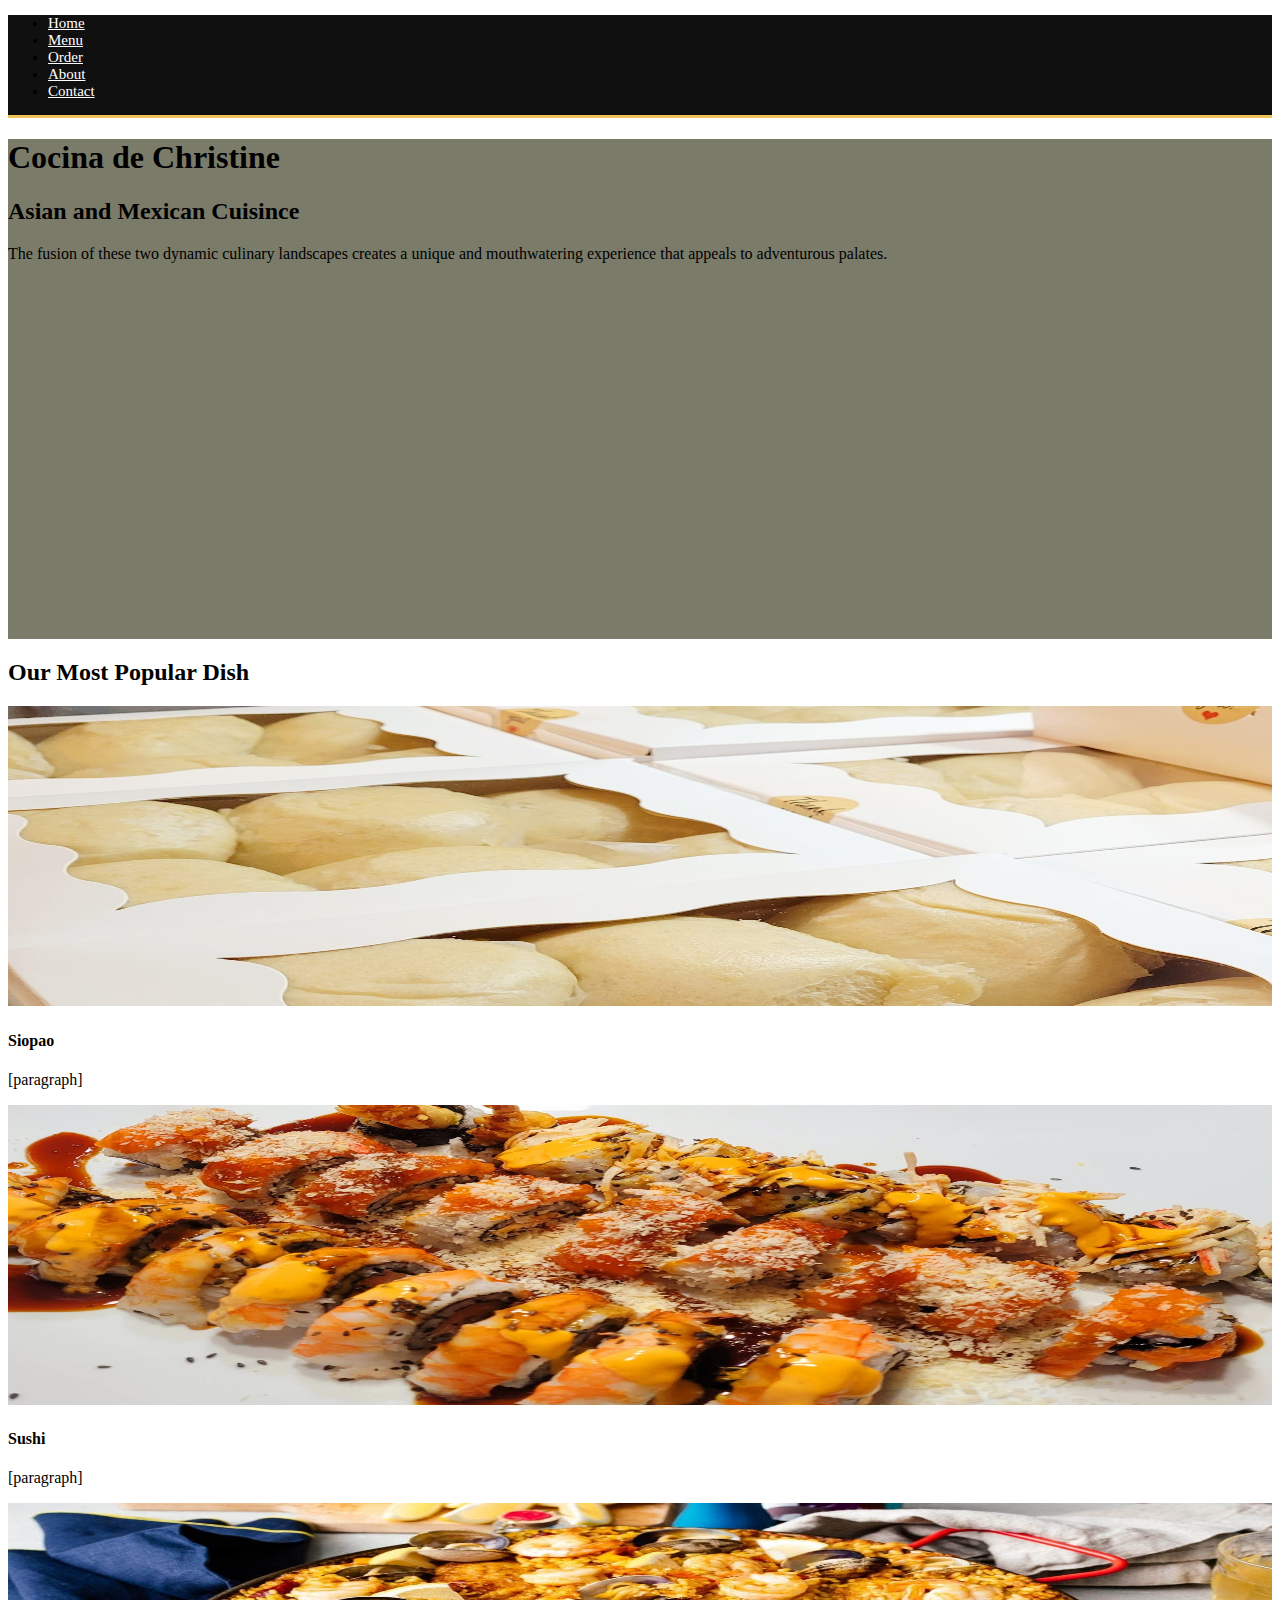
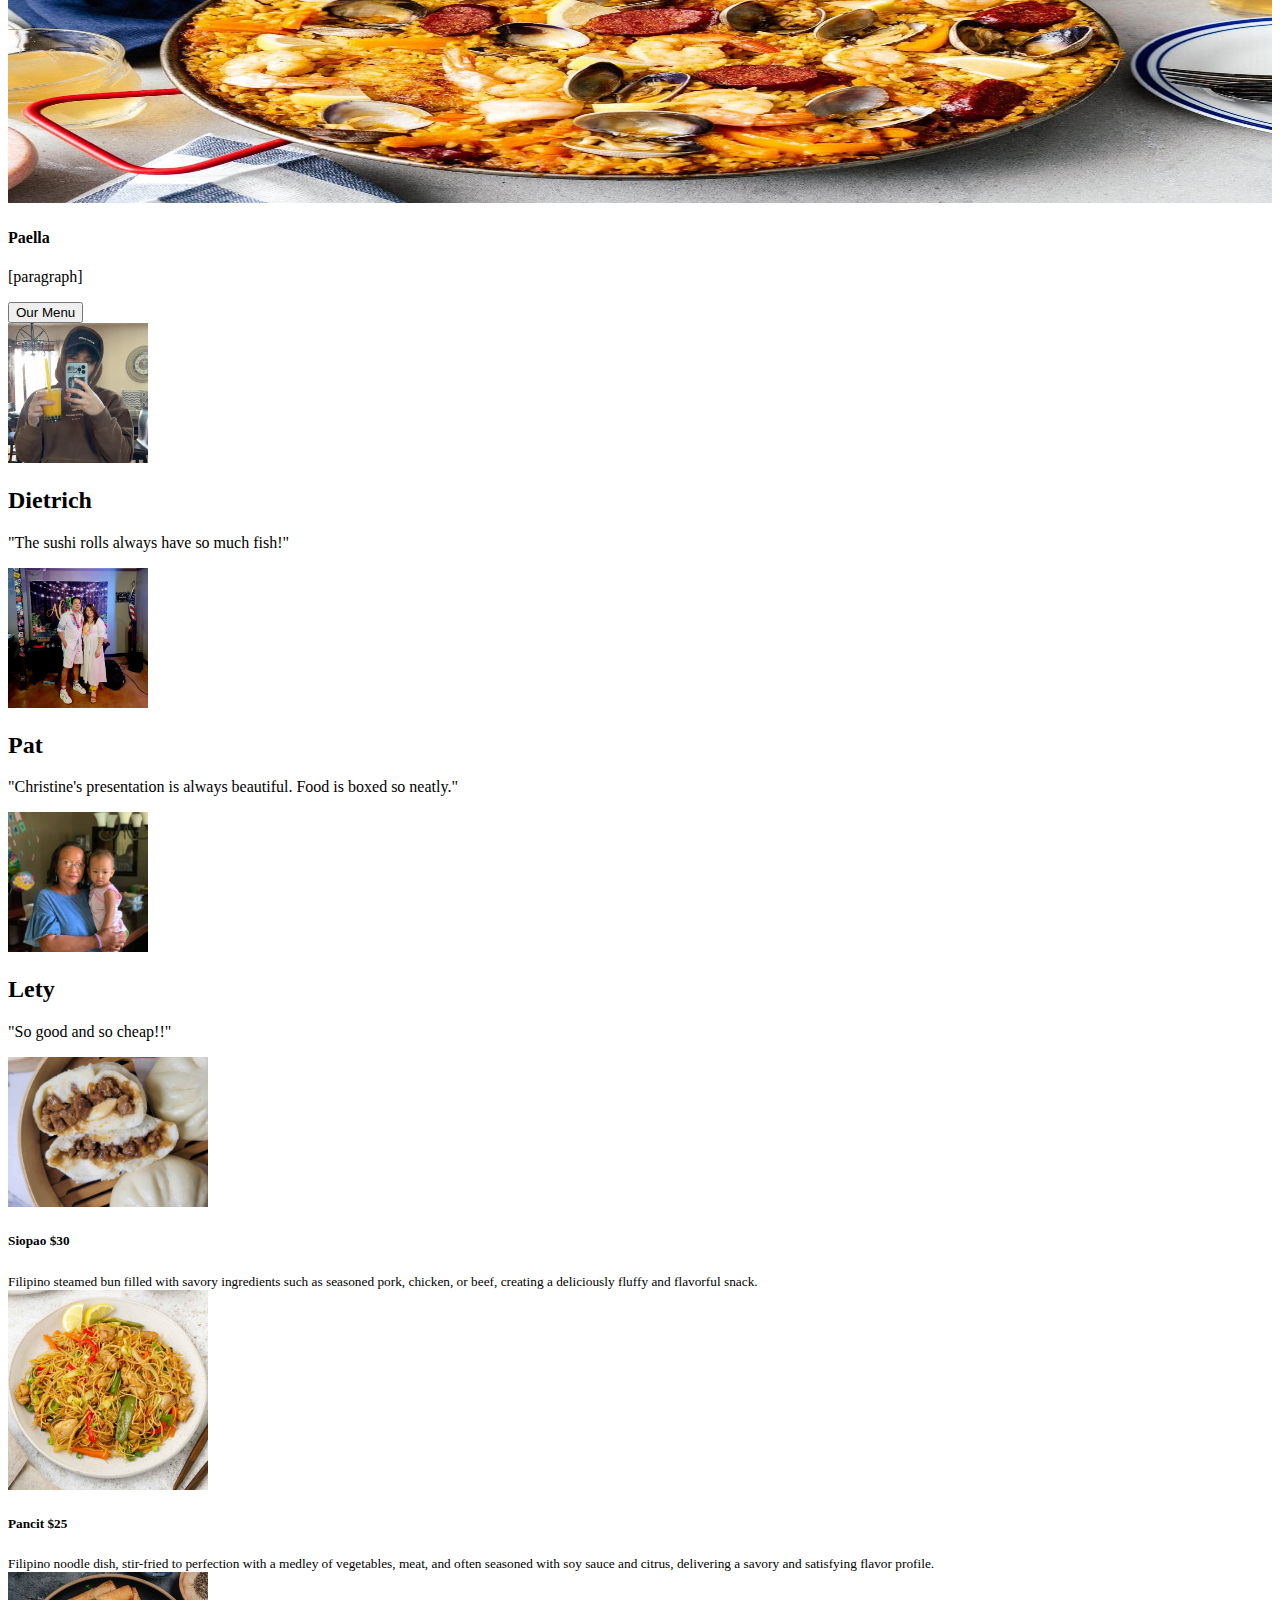
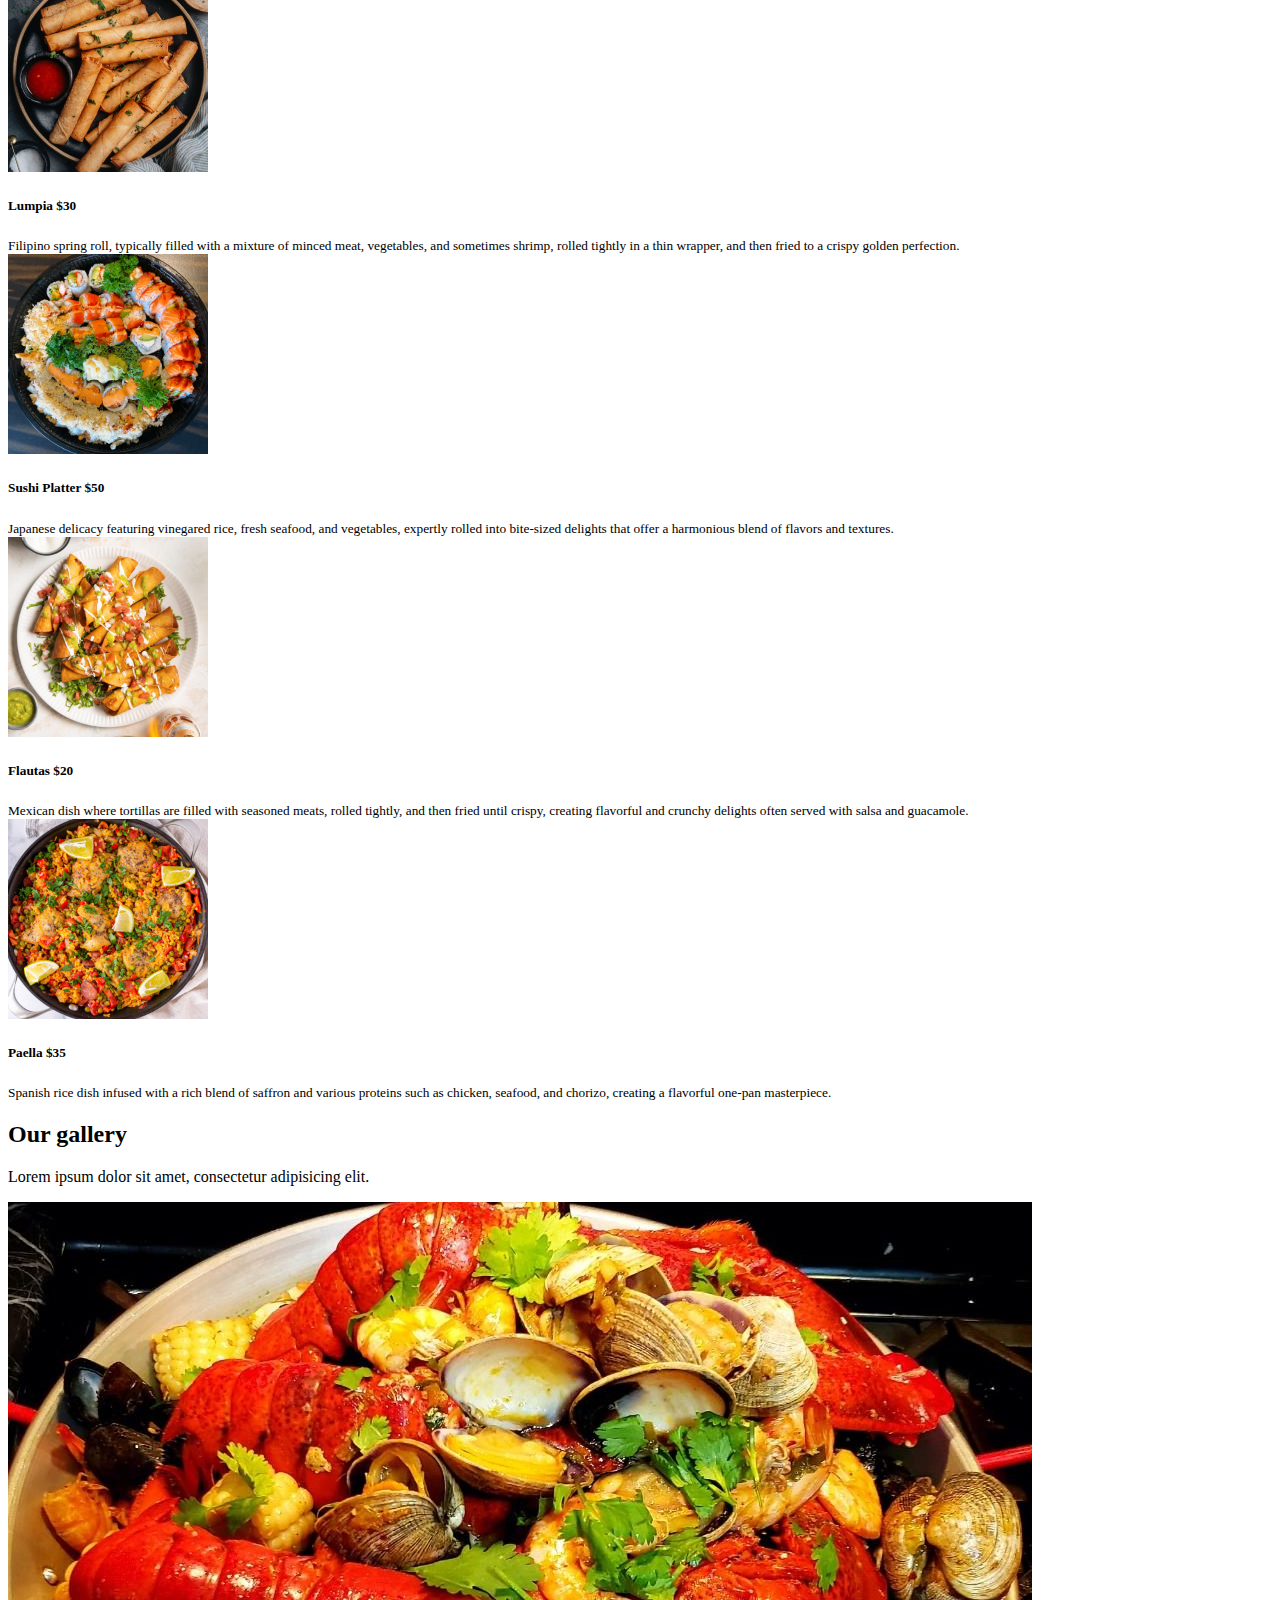
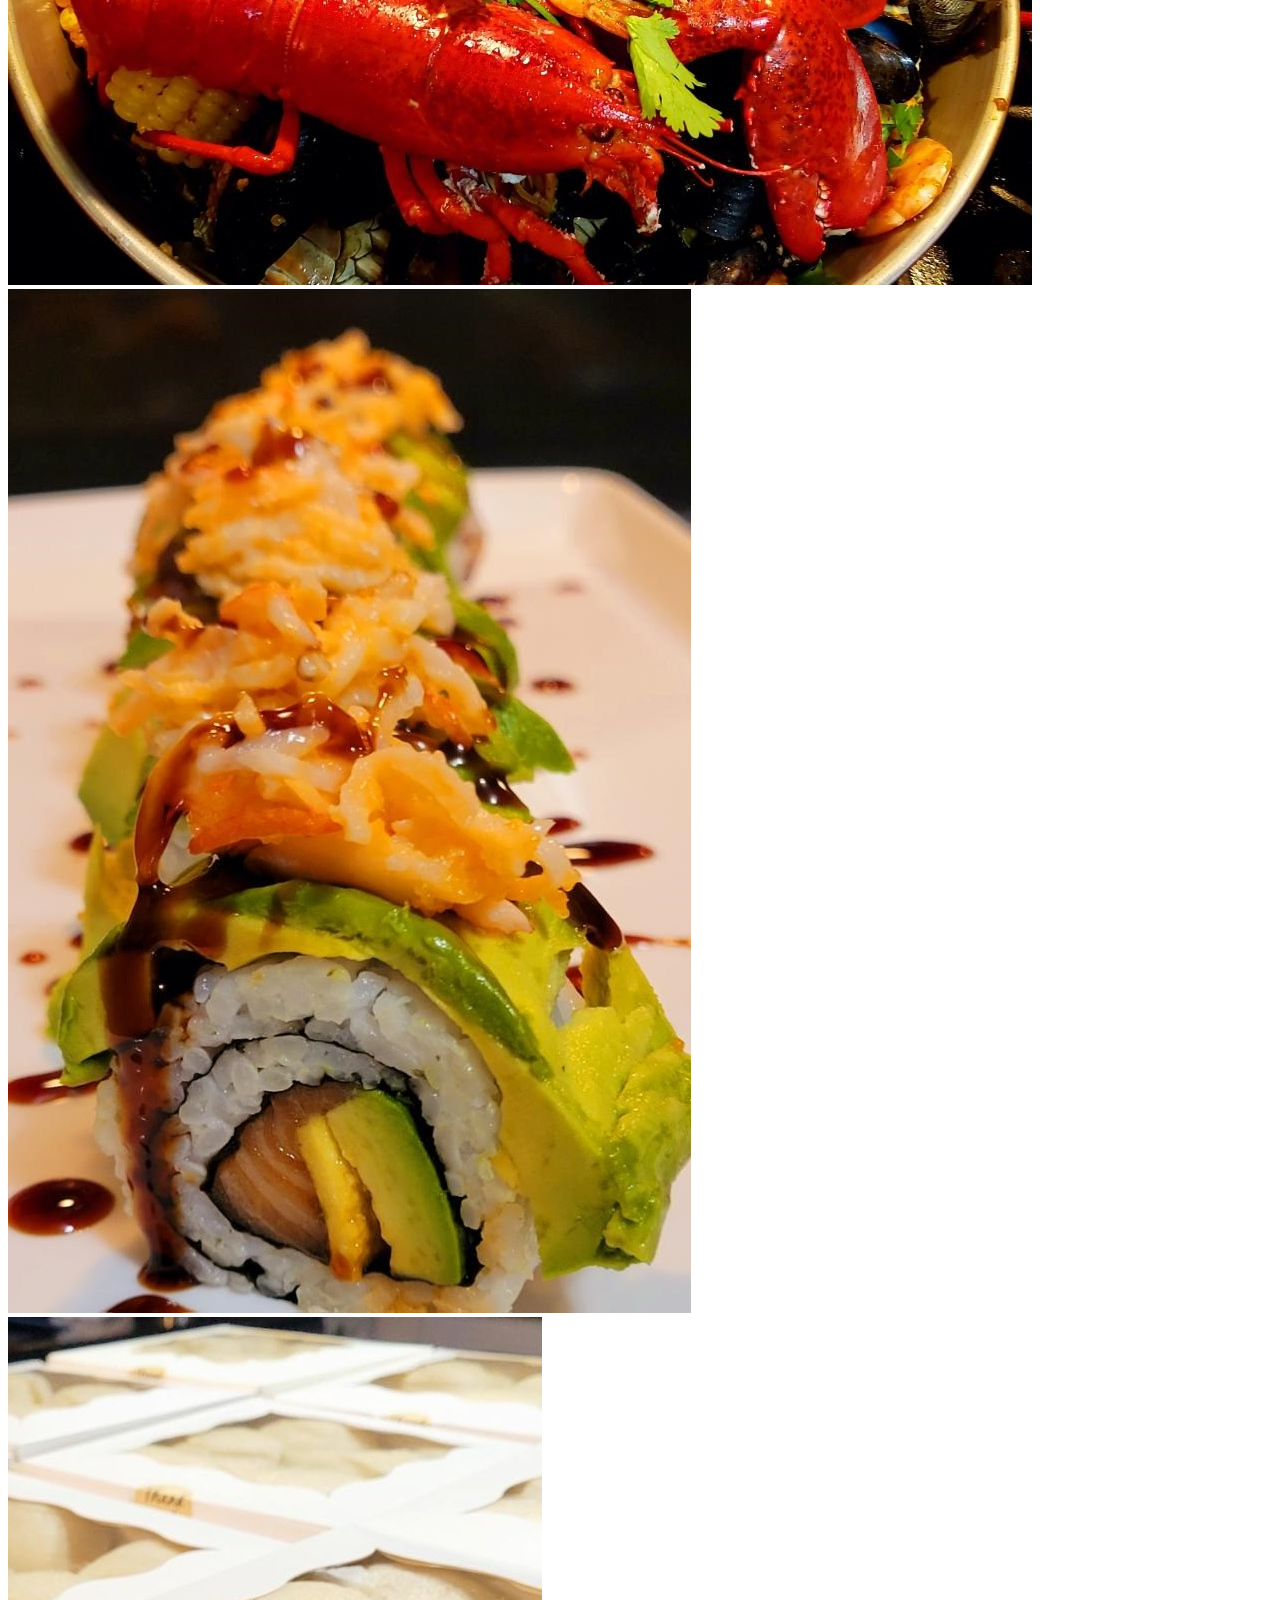
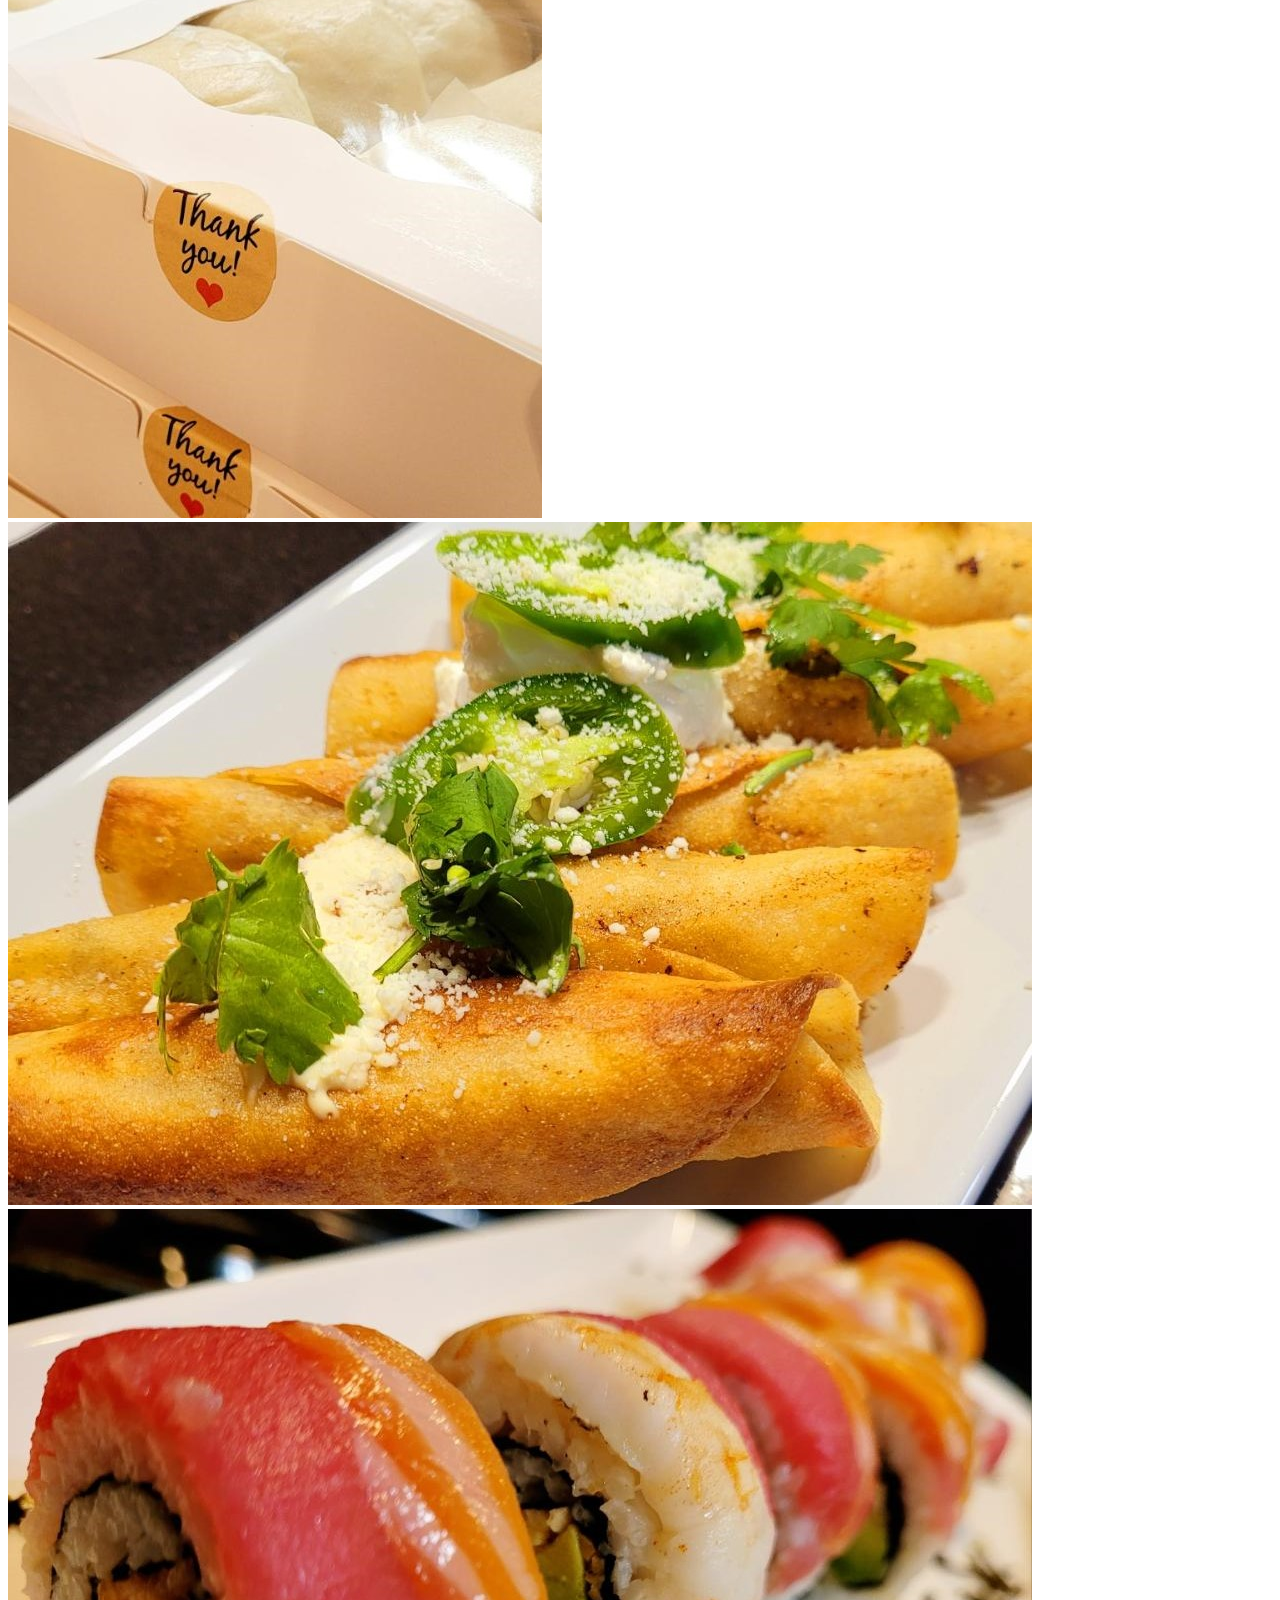
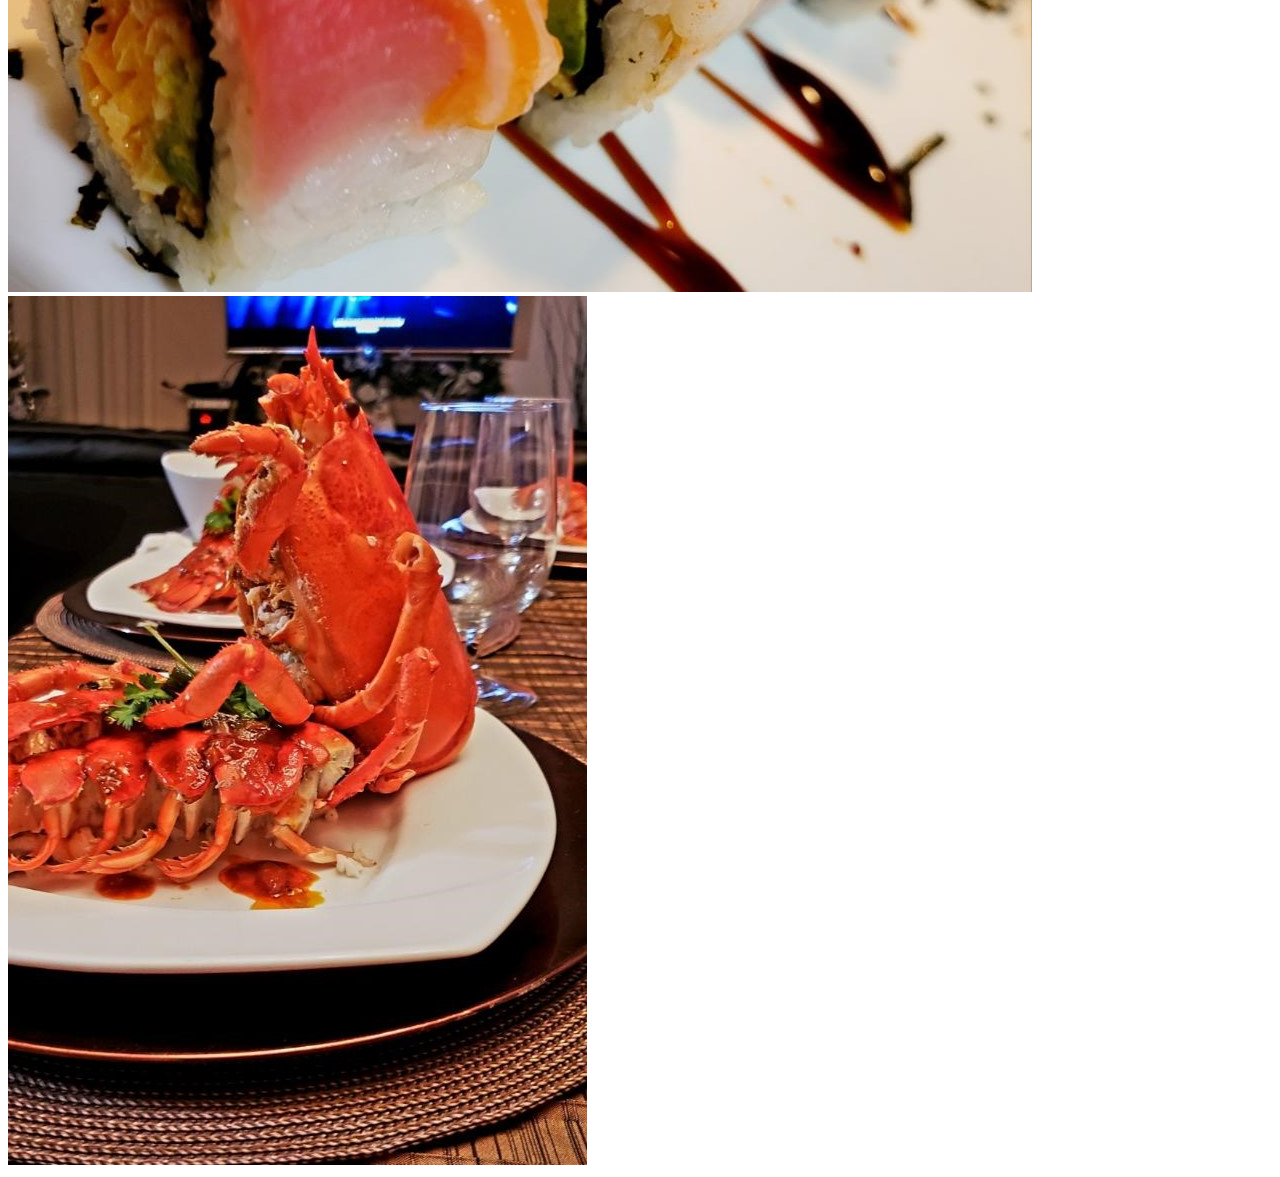
<file: index.html>
<!DOCTYPE html>
<html lang="en">

<head>
  <meta charset="UTF-8">
  <meta name="viewport" content="width=device-width, initial-scale=1.0">
  <title>Christine</title>
  <link href="https://cdn.jsdelivr.net/npm/bootstrap@5.3.1/dist/css/bootstrap.min.css" rel="stylesheet" integrity="sha384-4bw+/aepP/YC94hEpVNVgiZdgIC5+VKNBQNGCHeKRQN+PtmoHDEXuppvnDJzQIu9" crossorigin="anonymous">
  <link rel = "stylesheet" href="./style.css">
</head>

<body>

  <section id="navigate">
    <header class="d-flex justify-content-center py-3 fixed-top navbar-preview">
      <ul class="nav">
        <li class="nav-item"><a href="#" class="nav-link active" aria-current="page">Home</a></li>
        <li class="nav-item"><a href="#" class="nav-link">Menu</a></li>
        <li class="nav-item"><a href="#" class="nav-link">Order</a></li>
        <li class="nav-item"><a href="#" class="nav-link">About</a></li>
        <li class="nav-item"><a href="#" class="nav-link">Contact</a></li>
      </ul>
    </header>
  </section>

  <section id="title"  class ="gradient-background">
    <div class="col-lg-12 pt-5">
      <div class="row flex-lg pt-5 mt-5">
        <div class ="pt-5 mt-5 col-lg-4">
          <h1 class ="text-center"> Cocina de Christine</h1>
        </div>
        <div class="mt-5 pt-5 pb-5 col-10 col-sm-8 col-lg-6">
          <h2 class="fw-light text">Asian and Mexican Cuisince</h2>
          <p class="lead text-body-secondary">
            The fusion of these two dynamic culinary landscapes creates a unique and mouthwatering 
            experience that appeals to adventurous palates.
            </p>
        </div>
      </div>
    </div>
  </section>

  <section id="dishes">
      <div class="album py-5">
        <div class="container text-center">
          <h2 class="fw-light mb-5">Our Most Popular Dish</h2>
          <div class="row row-cols-1 row-cols-sm-2 row-cols-md-3 g-3">
            <div class="col">
              <div class="card">
                <img class = "img-fluid" src = "./gallery/siopao.jpg" width="100%" height="300">
              <h4 class="fw-light text-center">Siopao</h4>
              <p>[paragraph]</p>
              </div>
            </div>
            <div class="col">
              <div class="card">
                <img class = "img-fluid" src = "./gallery/sushi.jpg" width="100%" height="300">
              <h4 class="fw-light text-center">Sushi</h4>
              <p>[paragraph]</p>
              </div>
            </div>
            <div class="col">
              <div class="card">
                <img class = "img-fluid" src = "./gallery/paella.jpg" width="100%" height="300">
              <h4 class="fw-light text-center">Paella</h4>
              <p>[paragraph]</p>
              </div>
            </div>  
          </div>
          <div class="pt-5 pb-4 mt-4">
            <button type="button" class="btn btn-warning">Our Menu</button>
          </div>
        </div>
      </div>
  </section>

  <section id ="reviews">
    <div class="container mt-5 mb-5 pt-5 pb-5">
      <!-- Three columns of text below the carousel -->
      <div class="row text-center">
        <div class="col-lg-4">
          <img class = "img-fluid rounded-circle" src = "./customers/customer1.jpg" width="140" height="140" xmlns="http://www.w3.org/2000/svg" role="img" aria-label="Placeholder" preserveAspectRatio="xMidYMid slice" focusable="false">
          <h2 class="fw-normal">Dietrich</h2>
          <p>"The sushi rolls always have so much fish!"</p>
        </div><!-- /.col-lg-4 -->
        <div class="col-lg-4">
          <img class = "img-fluid rounded-circle" src = "./customers/customer2.jpg" width="140" height="140" xmlns="http://www.w3.org/2000/svg" role="img" aria-label="Placeholder" preserveAspectRatio="xMidYMid slice" focusable="false">
          <h2 class="fw-normal">Pat</h2>
          <p>"Christine's presentation is always beautiful. Food is boxed so neatly."</p>
        </div><!-- /.col-lg-4 -->
        <div class="col-lg-4">
          <img class = "img-fluid rounded-circle" src = "./customers/customer3.jpg" width="140" height="140" xmlns="http://www.w3.org/2000/svg" role="img" aria-label="Placeholder" preserveAspectRatio="xMidYMid slice" focusable="false">
          <h2 class="fw-normal">Lety</h2>
          <p>"So good and so cheap!!"</p>
        </div><!-- /.col-lg-4 -->
      </div><!-- /.row -->
  
  
    </div>
  </section>
  

  <section id="menu" class="container">
    <div class="row g-4 mt-3 mb-6 pb-4">
      <div class="col-lg-6 pb-4">
          <div class="d-flex align-items-center">
              <img class="flex-shrink-0 img-fluid" src="./menu/siopao.jpg" alt="" style="width: 200px;">
              <div class="w-100 d-flex flex-column text-start ps-4">
                  <h5 class="d-flex justify-content-between border-bottom pb-2">
                      <span>Siopao</span>
                      <span class="text-primary">$30</span>
                  </h5>
                  <small class="fst-italic">Filipino steamed bun filled with savory ingredients such as seasoned pork, chicken, or beef, creating a deliciously fluffy and flavorful snack.</small>
              </div>
          </div>
      </div>
      <div class="col-lg-6 pb-4">
          <div class="d-flex align-items-center">
            <img class="flex-shrink-0 img-fluid" src="./menu/pancit.jpg" alt="" style="width: 200px;">
              <div class="w-100 d-flex flex-column text-start ps-4">
                  <h5 class="d-flex justify-content-between border-bottom pb-2">
                      <span>Pancit</span>
                      <span class="text-primary">$25</span>
                  </h5>
                  <small class="fst-italic">Filipino noodle dish, stir-fried to perfection with a medley of vegetables, meat, and often seasoned with soy sauce and citrus, delivering a savory and satisfying flavor profile.</small>
              </div>
          </div>
      </div>
      <div class="col-lg-6 pb-4">
          <div class="d-flex align-items-center">
              <img class="flex-shrink-0 img-fluid" src="./menu/lumpia.jpg" alt="" style="width: 200px;">
              <div class="w-100 d-flex flex-column text-start ps-4">
                  <h5 class="d-flex justify-content-between border-bottom pb-2">
                      <span>Lumpia</span>
                      <span class="text-primary">$30</span>
                  </h5>
                  <small class="fst-italic">Filipino spring roll, typically filled with a mixture of minced meat, vegetables, and sometimes shrimp, rolled tightly in a thin wrapper, and then fried to a crispy golden perfection.</small>
              </div>
          </div>
      </div>
      <div class="col-lg-6 pb-4">
          <div class="d-flex align-items-center">
            <img class="flex-shrink-0 img-fluid" src="./menu/sushi.jpg" alt="" style="width: 200px;">
              <div class="w-100 d-flex flex-column text-start ps-4">
                  <h5 class="d-flex justify-content-between border-bottom pb-2">
                      <span>Sushi Platter</span>
                      <span class="text-primary">$50</span>
                  </h5>
                  <small class="fst-italic">Japanese delicacy featuring vinegared rice, fresh seafood, and vegetables, expertly rolled into bite-sized delights that offer a harmonious blend of flavors and textures.</small>
              </div>
          </div>
      </div>
      <div class="col-lg-6 pb-4">
          <div class="d-flex align-items-center">
            <img class="flex-shrink-0 img-fluid" src="./menu/flautas.jpg" alt="" style="width: 200px;">
              <div class="w-100 d-flex flex-column text-start ps-4">
                  <h5 class="d-flex justify-content-between border-bottom pb-2">
                      <span>Flautas</span>
                      <span class="text-primary">$20</span>
                  </h5>
                  <small class="fst-italic">Mexican dish where tortillas are filled with seasoned meats, rolled tightly, and then fried until crispy, creating flavorful and crunchy delights often served with salsa and guacamole.</small>
              </div>
          </div>
      </div>
      <div class="col-lg-6 pb-4">
          <div class="d-flex align-items-center">
            <img class="flex-shrink-0 img-fluid" src="./menu/paella.jpg" alt="" style="width: 200px;">
              <div class="w-100 d-flex flex-column text-start ps-4">
                  <h5 class="d-flex justify-content-between border-bottom pb-2">
                      <span>Paella</span>
                      <span class="text-primary">$35</span>
                  </h5>
                  <small class="fst-italic">Spanish rice dish infused with a rich blend of saffron and various proteins such as chicken, seafood, and chorizo, creating a flavorful one-pan masterpiece. </small>
              </div>
          </div>
      </div>
    </div>
  </section>
  
  <section class="py-7 py-md-9 pt-5 mt-5">
    <div class="container">
      <div class="row justify-content-center">
        <div class="col-12 col-md-8 col-lg-6 text-center">

          <!-- Heading -->
          <h2 class="mb-2">
            Our gallery
          </h2>

          <!-- Subheading -->
          <p class=" mb-6">
            Lorem ipsum dolor sit amet, consectetur adipisicing elit.
          </p>

        </div>
      </div>
      <!-- Gallery -->
      <div class="row">
        <div class="col-lg-4 col-md-12 mb-4 mb-lg-0">
          <img
            src="gallery/gwide1.jpg"
            class="w-100 shadow-1-strong rounded mb-4"
            alt="Boat on Calm Water"
          />

          <img
            src="gallery/ghigh1.jpg"
            class="w-100 shadow-1-strong rounded mb-4"
            alt="Wintry Mountain Landscape"
          />
        </div>

        <div class="col-lg-4 mb-4 mb-lg-0">
          <img
            src="gallery/ghigh2.jpg"
            class="w-100 shadow-1-strong rounded mb-4"
            alt="Mountains in the Clouds"
          />

          <img
            src="gallery/gwide4.jpg"
            class="w-100 shadow-1-strong rounded mb-4"
            alt="Boat on Calm Water"
          />
        </div>

        <div class="col-lg-4 mb-4 mb-lg-0">
          <img
            src="/gallery/gwide2.jpg"
            class="w-100 shadow-1-strong rounded mb-4"
            alt="Waves at Sea"
          />

          <img
            src="gallery/ghigh3.jpg"
            class="w-100 shadow-1-strong rounded mb-4"
            alt="Yosemite National Park"
          />
        </div>
      </div>
      <!-- Gallery -->
  </section>

  <!-- Footer -->

  <section id="footer">
  </section>

  <script src="https://cdn.jsdelivr.net/npm/bootstrap@5.3.1/dist/js/bootstrap.bundle.min.js" integrity="sha384-HwwvtgBNo3bZJJLYd8oVXjrBZt8cqVSpeBNS5n7C8IVInixGAoxmnlMuBnhbgrkm" crossorigin="anonymous"></script>
</body>

</html>
</file>
<file: style.css>
.gradient-background {
  background: rgb(123, 123, 106);
  /* background-image: url('../filipino2.jpg'); */
  background-size: cover;
  height: 500px;

}

.title-background {
  background: rgba(255, 255, 255, 0.8);
}

.nav-link{
  color:white;
}

#navigate .navbar-preview {
  border-bottom: 3px solid #f3c25a;
  min-height: 60px;
  background-color: #101010;
  font-size: 15px;
  font-family: Georgia, 'Times New Roman', Times, serif;
  padding-left: 0;
  padding-right: 0;
}

#navigate{
  background-color: #101010;
}

.icon-square {
  width: 3rem;
  height: 3rem;
  border-radius: 0.75rem;
}

.profile-img {
  height: 100px;
  border-radius: 50%;
}
</file>
